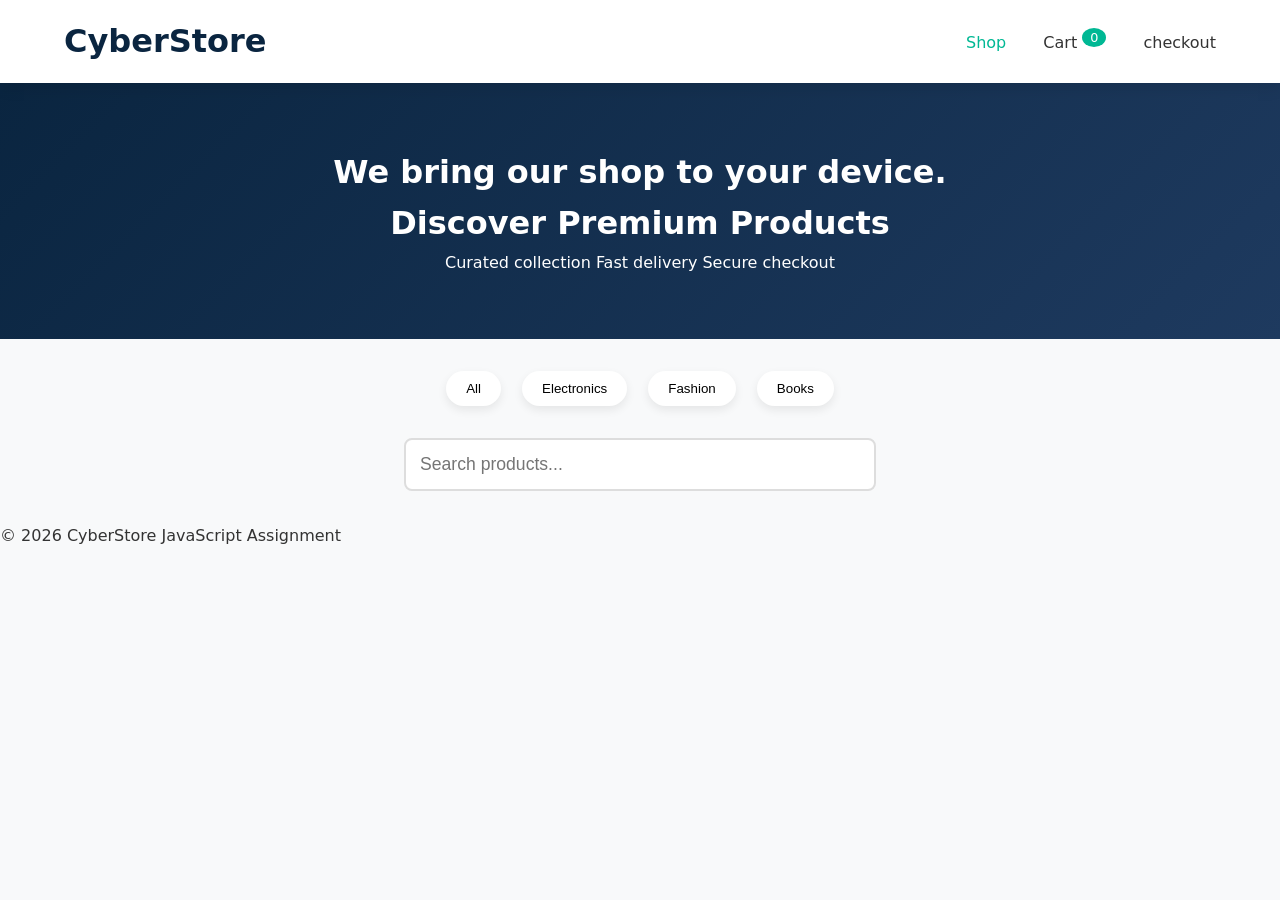
<file: group26 js assignment/index.html>
<!DOCTYPE html>
<html lang="en">
<head>
    <meta charset="UTF-8">
    <meta name="viewport" content="width=device-width, initial-scale=1.0">
    <title>home</title>
    <link rel="stylesheet" href="css/STYLE.css">
</head>
<body>
    
    <header>
        <div class="logo">CyberStore</div>
        <nav>
            <a href="index.html" class="active">Shop</a>
            <a href="cart.html">Cart <span id="cart-count" class="badge">0</span></a>
             <a href="checkout.html">checkout</a>
        </nav>
    </header>

    <main class="home">
        <div class="hero">
            <h1>We bring our shop to your device.</h1>
            <h1>Discover Premium Products</h1>
            <p>Curated collection  Fast delivery  Secure checkout</p>
        </div>

        <div class="filters">
            <button class="filter-btn" data-category="All">All</button>
            <button class="filter-btn" data-category="Electronics">Electronics</button>
            <button class="filter-btn" data-category="Fashion">Fashion</button>
            <button class="filter-btn" data-category="Books">Books</button>
        </div>

        <div class="search-container">
            <input type="text" id="search-input" placeholder="Search products...">
        </div>


        <div class="productList"></div>
    </main>

    <footer>
        <p>&copy; 2026 CyberStore JavaScript Assignment</p>
    </footer>


    <script src="javascript/script.js"></script>
</body>
</html>
</file>
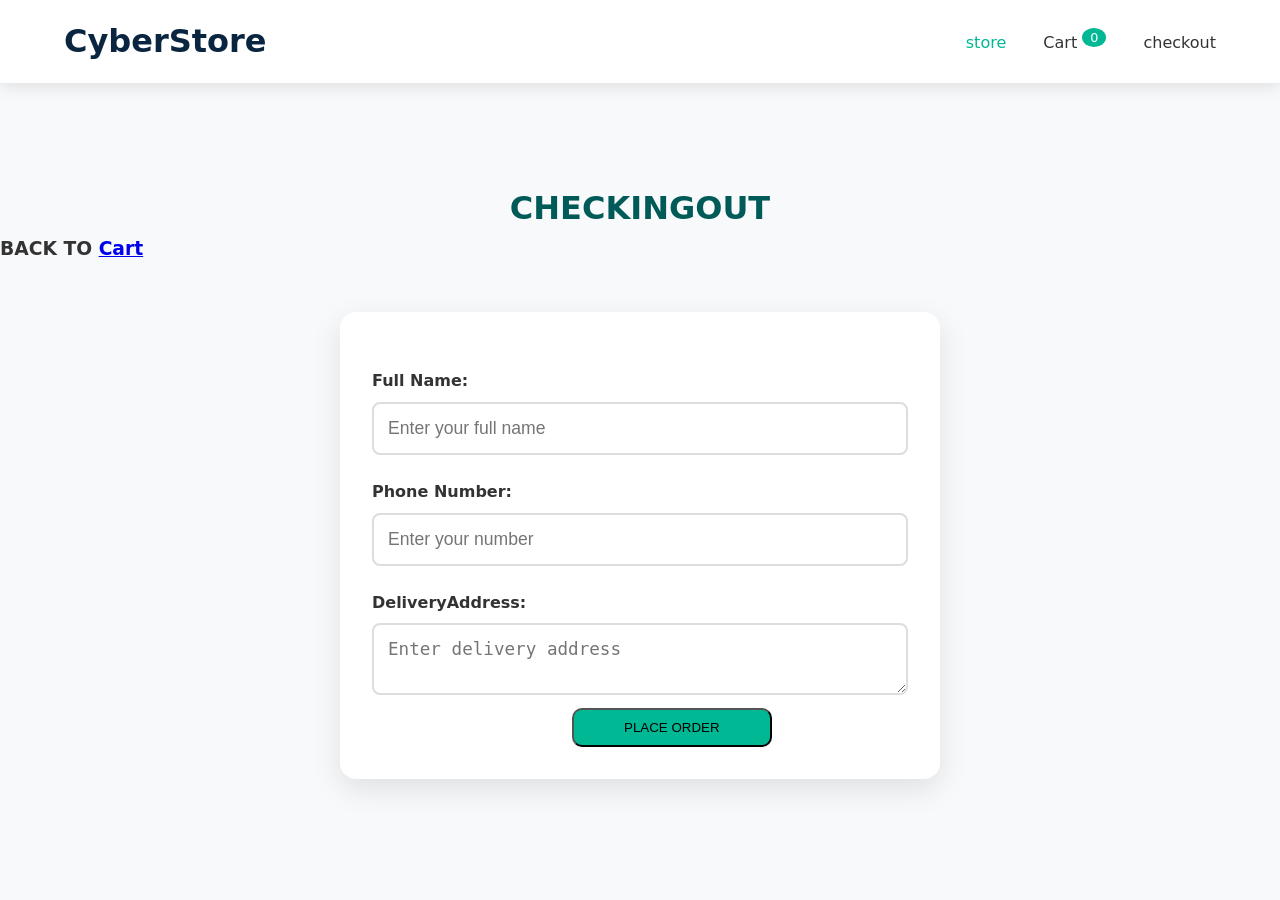
<file: group26 js assignment/checkout.html>
<!DOCTYPE html>
<html lang="en">
<head>
    <meta charset="UTF-8">
    <meta name="viewport" content="width=device-width, initial-scale=1.0">
    <title>Checkout</title>
    <link rel="stylesheet" href="css/STYLE.css">
</head>
<body>
 <header>
        <div class="logo">CyberStore</div>
        <nav>
            <a href="index.html" class="active">store</a>
            <a href="cart.html">Cart <span id="cart-count" class="badge">0</span></a>
             <a href="checkout.html">checkout</a>
        </nav>
    </header>

    <h1  class="out">CHECKINGOUT</h1>
    <H3>BACK TO  <a href="cart.html">Cart</a></H3>

    
    <form onsubmit="return validateCheckout()">
        <label for="name">Full Name:</label>
        <input type="text" id="name" placeholder="Enter your full name" required>
        <label for="phone">Phone Number:</label>
        <input type="phone" id="name" placeholder="Enter your number" required>
        <label for="address">DeliveryAddress:</label>
        <textarea id="address" placeholder="Enter delivery address" required></textarea>
        <button type="submit" class="orderbtn">PLACE ORDER</button>
    </form>

    <script src="javascript/script.js"></script>
</body>
</html>
</file>
<file: group26 js assignment/css/STYLE.css>
:root {
    --primary: #0a2540;
    --accent: #00b894;
    --light: #f8f9fa;
}

* { box-sizing: border-box; margin: 0; padding: 0; }
body {
    font-family: 'Segoe UI', system-ui, sans-serif;
    background: var(--light);
    color: #333;
    line-height: 1.6;
}

header {
    background: white;
    box-shadow: 0 4px 15px rgba(0,0,0,0.1);
    padding: 1rem 5%;
    display: flex;
    justify-content: space-between;
    align-items: center;
    position: sticky;
    top: 0;
    z-index: 100;
}

.logo {
    font-size: 2rem;
    font-weight: 700;
    color: var(--primary);
}

nav a {
    margin-left: 2rem;
    text-decoration: none;
    color: #333;
    font-weight: 500;
    transition: color 0.3s;
}

nav a:hover, nav a.active { color: var(--accent); }

.badge {
    background: var(--accent);
    color: white;
    font-size: 0.8rem;
    padding: 2px 8px;
    border-radius: 50%;
    vertical-align: super;
}

/* Home Page */
.hero {
    text-align: center;
    padding: 4rem 0;
    background: linear-gradient(135deg, #0a2540, #1e3a5f);
    color: white;
    margin-bottom: 2rem;
}

.filters {
    text-align: center;
    margin: 2rem 0;
}

.filter-btn {
    padding: 10px 20px;
    margin: 0 8px;
    border: none;
    background: white;
    border-radius: 30px;
    box-shadow: 0 4px 10px rgba(0,0,0,0.08);
    cursor: pointer;
    transition: all 0.3s;
}

.filter-btn.active {
    background: var(--accent);
    color: white;
}

.search-container {
    max-width: 600px;
    margin: 0 auto 2rem;
    padding: 0 5%;
}

.search-input {
    width: 100%;
    padding: 16px 20px;
    border: 2px solid #ddd;
    border-radius: 50px;
    font-size: 1.1rem;
}

.product-grid {
    display: grid;
    grid-template-columns: repeat(auto-fit, minmax(280px, 1fr));
    gap: 2rem;
    padding: 0 5%;
}

.product-card {
    background: white;
    border-radius: 16px;
    overflow: hidden;
    box-shadow: 0 10px 30px rgba(0,0,0,0.08);
    transition: all 0.4s;
}

.product-card:hover {
    transform: translateY(-12px);
    box-shadow: 0 20px 40px rgba(0,0,0,0.15);
}

.product-card img {
    width: 100%;
    height: 220px;
    object-fit: cover;
}

.product-card h3 {
    padding: 1rem;
    font-size: 1.3rem;
}

.price {
    font-size: 1.5rem;
    font-weight: 700;
    color: var(--accent);
    padding: 0 1rem;
}

.category {
    padding: 0 1rem;
    color: #777;
    font-size: 0.95rem;
}

.add-btn {
    width: 100%;
    padding: 14px;
    background: var(--accent);
    color: white;
    border: none;
    font-weight: 600;
    cursor: pointer;
    transition: background 0.3s;
}

.add-btn:hover { background: #00997a; }

/* Cart & Checkout */
.cart-items, .cart-summary {
    max-width: 900px;
    margin: 2rem auto;
    padding: 0 5%;
}

.cart-item {
    display: flex;
    align-items: center;
    background: white;
    padding: 1.5rem;
    border-radius: 12px;
    margin-bottom: 1.5rem;
    box-shadow: 0 5px 15px rgba(0,0,0,0.05);
}

.cart-item img {
    width: 100px;
    height: 100px;
    object-fit: cover;
    border-radius: 8px;
    margin-right: 1.5rem;
}

.qty-controls button {
    width: 36px;
    height: 36px;
    background: #eee;
    border: none;
    border-radius: 50%;
    font-size: 1.2rem;
}

.checkout-btn {
    display: block;
    width: 100%;
    max-width: 400px;
    margin: 2rem auto;
    padding: 18px;
    background: var(--accent);
    color: white;
    text-align: center;
    text-decoration: none;
    font-size: 1.3rem;
    border-radius: 12px;
    font-weight: 600;
}

form {
    max-width: 600px;
    margin: 3rem auto;
    padding: 2rem;
    background: white;
    border-radius: 16px;
    box-shadow: 0 10px 30px rgba(0,0,0,0.1);
}


label { display: block; margin: 1.5rem 0 0.5rem; font-weight: 600; }
input, textarea {
    width: 100%;
    padding: 14px;
    border: 2px solid #ddd;
    border-radius: 8px;
    font-size: 1.1rem;
}
.orderbtn{
    text-align: center;
    align-self: center;
    padding: 10px 50px;
    background-color: #00b894;
    margin-left: 200px;
    border-radius: 10px;
    margin-top: 5px;

}
.out{
    text-align: center;
    color: rgb(0, 91, 88);
    margin-top: 100px;
}
.cartbtn{
    align-items: center;
    margin: 20px 40px ;
    padding: 10px;
    border-radius: 20px;
    background-color: #00b894;
    margin-left: 600px;
}
</file>
